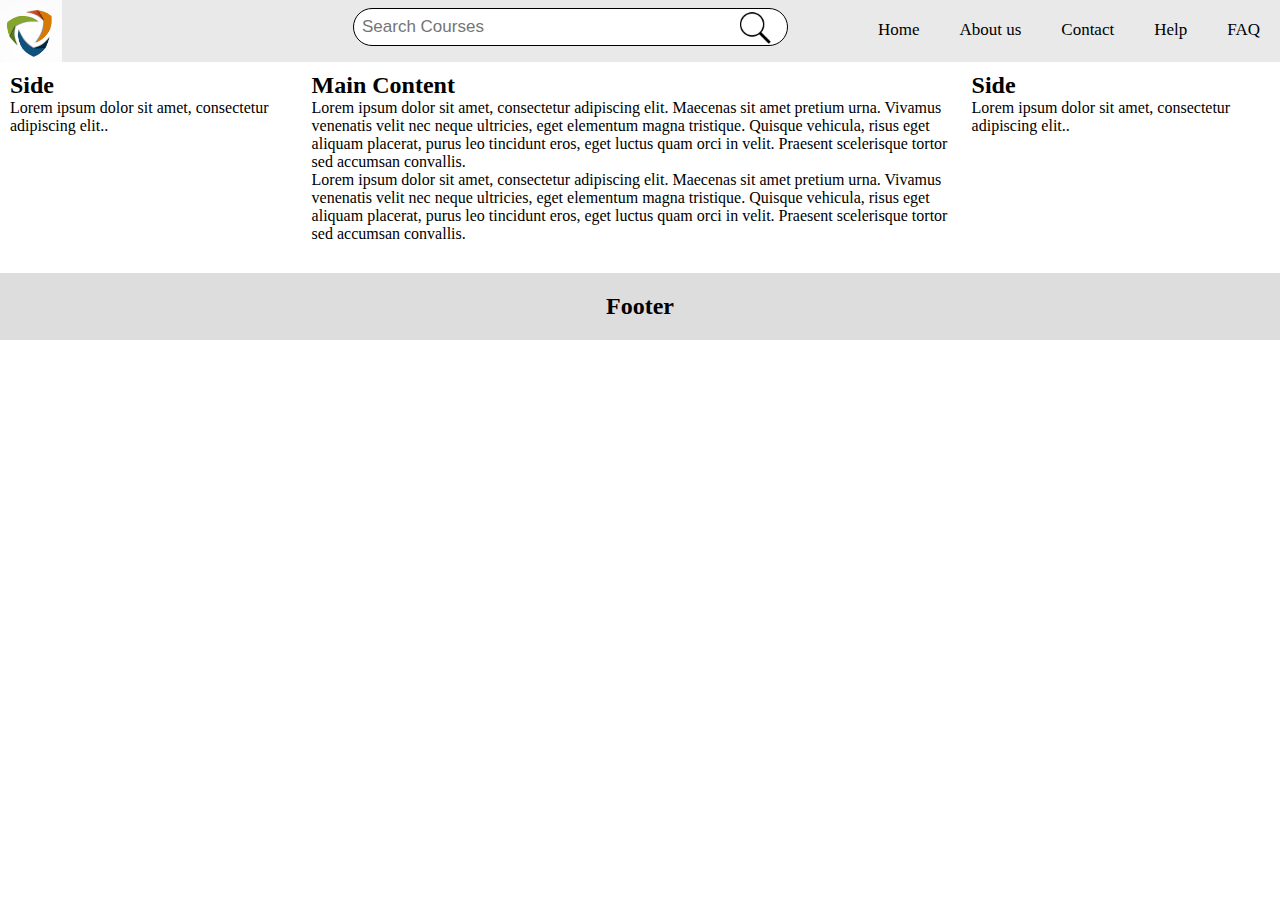
<file: Courses Website For Glucotech/index.html>
<!DOCTYPE html>
<html lang="en">

<head>
    <meta charset="UTF-8">
    <meta http-equiv="X-UA-Compatible" content="IE=edge">
    <meta name="viewport" content="width=device-width, initial-scale=1.0">
    <title>Glucotech-All Courses</title>
    <link rel="stylesheet" href="style.css">
</head>

<body>
<div class="main">
    <div class="container">
        <div class="topnav">
                <img src="logo.png" alt="logo">
                <input type="text" placeholder="Search Courses">  
                <a href="#">FAQ</a>
                <a href="#">Help</a>
                <a href="#">Contact</a>
                <a href="#">About us</a>
                <a href="#">Home</a>
        </div>
    </div>
    <div class="row">
        <div class="column side">
          <h2>Side</h2>
          <p>Lorem ipsum dolor sit amet, consectetur adipiscing elit..</p>
        </div>
        
        <div class="column middle">
          <h2>Main Content</h2>
          <p>Lorem ipsum dolor sit amet, consectetur adipiscing elit. Maecenas sit amet pretium urna. Vivamus venenatis velit nec neque ultricies, eget elementum magna tristique. Quisque vehicula, risus eget aliquam placerat, purus leo tincidunt eros, eget luctus quam orci in velit. Praesent scelerisque tortor sed accumsan convallis.</p>
          <p>Lorem ipsum dolor sit amet, consectetur adipiscing elit. Maecenas sit amet pretium urna. Vivamus venenatis velit nec neque ultricies, eget elementum magna tristique. Quisque vehicula, risus eget aliquam placerat, purus leo tincidunt eros, eget luctus quam orci in velit. Praesent scelerisque tortor sed accumsan convallis.</p>
        </div>
        
        <div class="column side">
          <h2>Side</h2>
          <p>Lorem ipsum dolor sit amet, consectetur adipiscing elit..</p>
        </div>
      </div>
      <div class="footer">
        <h2>Footer</h2>
      </div>
</div>
</body>

</html>
</file>
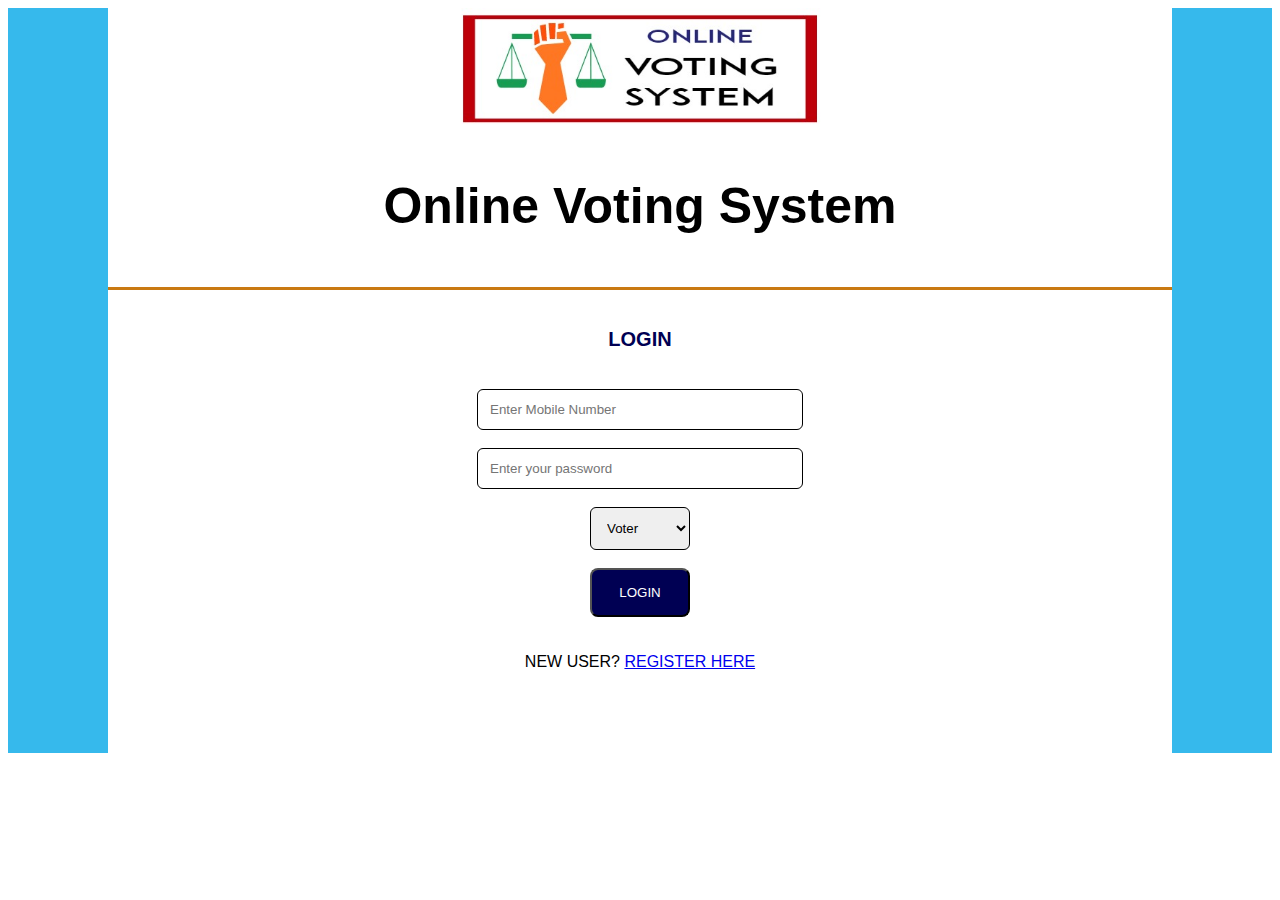
<file: Online Voting System/index.html>
<!DOCTYPE html>
<html lang="en">
<head>
    <meta charset="UTF-8">
    <meta http-equiv="X-UA-Compatible" content="IE=edge">
    <meta name="viewport" content="width=device-width, initial-scale=1.0">
    <title>Online Voting System</title>
    <link rel="stylesheet" href="style.css">
</head>
<body>
    <img src="OVS_logo.jpg" alt="OVS LOGO">
    <div id="headerSection">
        <h1>Online Voting System</h1>
    </div>
    <hr>
    <div id="bodySection">
        <form action="api/login.php" method="POST">
            <h3>Login</h3>
            <br>
            <input type="number" name="mobile" placeholder="Enter Mobile Number">
            <br><br>
            <input type="password" name="password" placeholder="Enter your password">
            <br><br>
            <select name="Role">
                <option value="1">Voter</option>
                <option value="2">Group</option>
            </select>
            <br><br>
            <button type="submit">Login</button>
            <br><br>
            <br>
            New User? <a href="register.html">Register Here</a>
        </form>
    </div>
    <br><br><br><br>
</body>
</html>
</file>
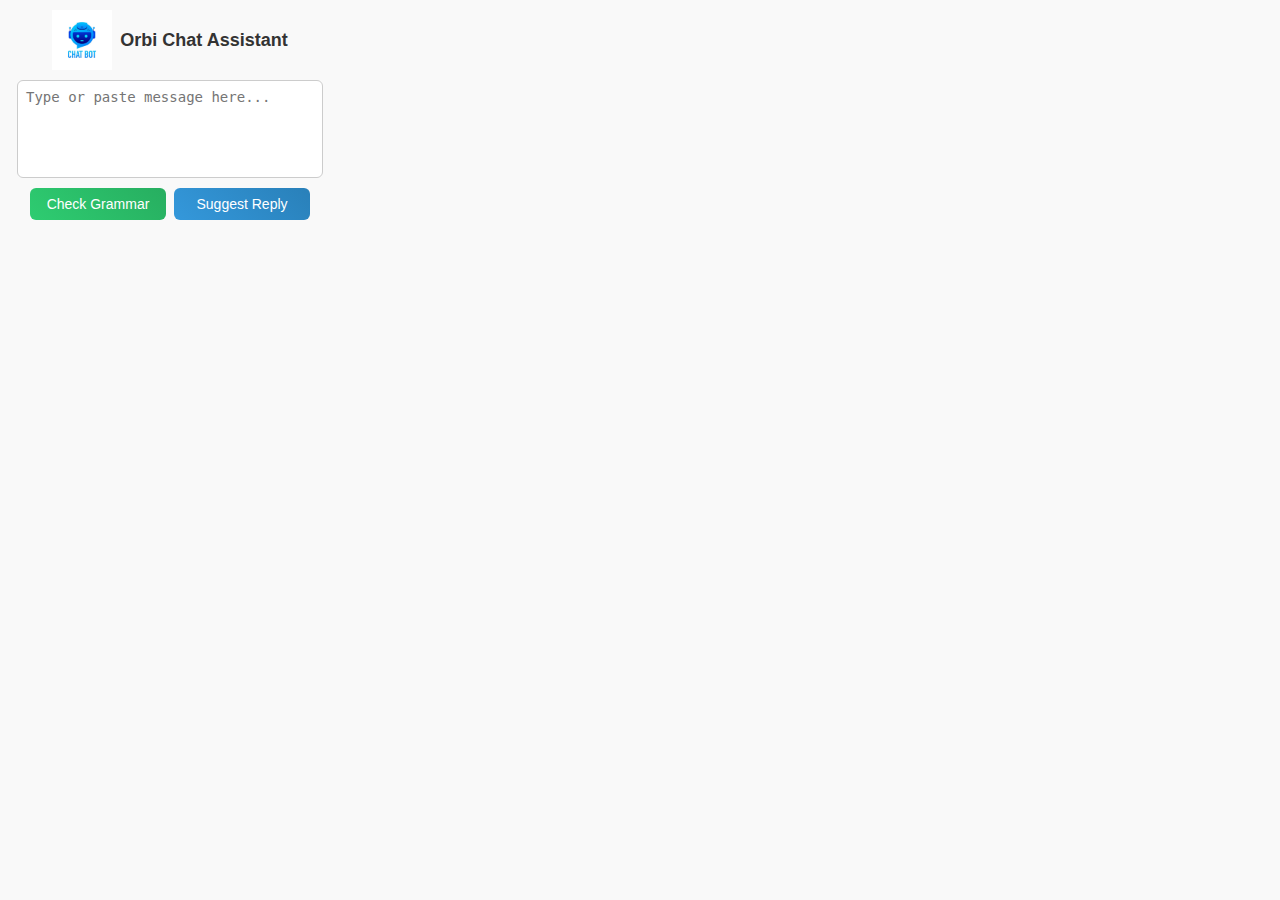
<file: popup.html>
<!DOCTYPE html>
<html>
<head>
  <title>AI Assistant</title>
  <meta charset="UTF-8">
  <link rel="stylesheet" href="styles.css" />
</head>
<body>
    <div class="logo-container">
        <img src="logo.png" alt="AI Chatbot Logo" class="logo">
        <h2>Orbi Chat Assistant</h2>
    </div>
  <textarea id="inputText" placeholder="Type or paste message here..."></textarea>
  <div class="button-container">
    <button id="checkGrammar">Check Grammar</button>
    <button id="suggestReply">Suggest Reply</button>
  </div>
  <p id="output"></p>
  <script src="popup.js"></script>
</body>
</html>
</file>
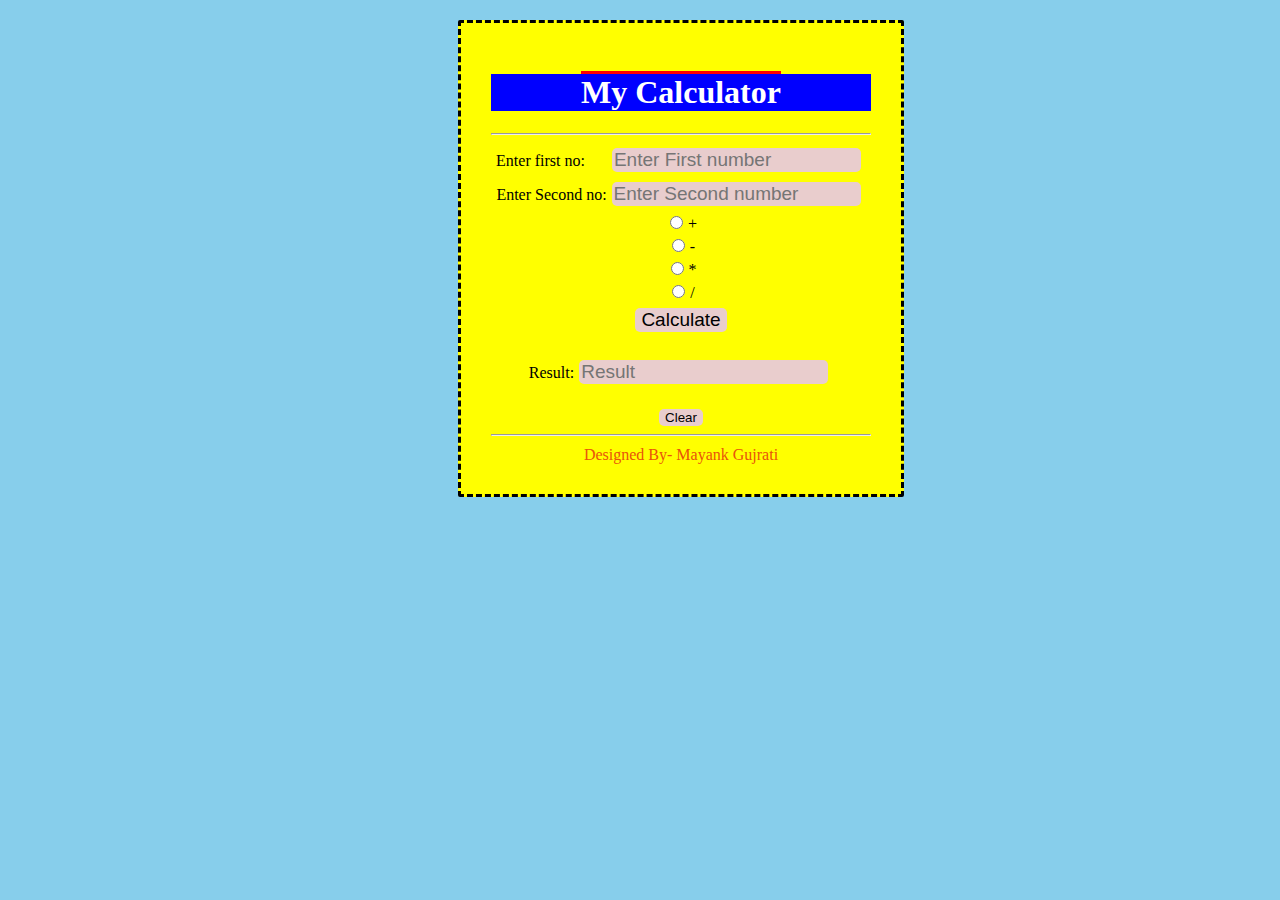
<file: Calculator/calculator.html>
<!-- Calculator.html (run on browswer) -->

<html>
<head>
<title>Calculator</title>
<link rel="stylesheet" href="calci.css">
<script>
alert("Welcome to My calculator!! ");

function call()
{
var n1=parseInt(document.f1.t1.value);
var n2=parseInt(document.f1.t2.value);
var d=document.f1.c1.value;
//var c=document.getParametersByName("c1").value;
	if(d=="add")
	{
	var sum=n1+n2;
	document.f1.t3.value = sum;
	}
	if(d=="sub")
	{var sum=n1-n2;
	document.f1.t3.value = sum;
	}
if(d=="mul")
	{var sum=n1*n2;
	document.f1.t3.value = sum;
	}
	if(d=="div")
	{var sum=n1/n2;
	document.f1.t3.value = sum;
	}
}


</script>
</head>
<body>
<form name="f1">
<h1>My Calculator</h1>
<hr>

Enter first no: <input type="text" id="inp" name ="t1" placeholder="Enter First number">
<br>
Enter Second no:<input type="text" name="t2" placeholder="Enter Second number">
<br>
<input type ="radio"  name="c1" value="add">+
<br>
<input type ="radio"  name="c1" value="sub">-
<br>
<input type ="radio"  name="c1" value="mul">*
<br>
<input type ="radio"  name="c1" value="div">/
<br>
<input type="button" value ="Calculate" onclick="call()">


<br>
<br>
Result:<input type="text" name="t3" placeholder="Result"><br>
<button type="reset" id="Clear">Clear</button>
<hr>
<footer>Designed By- Mayank Gujrati</footer>
</form>

</body>
</html>
</file>
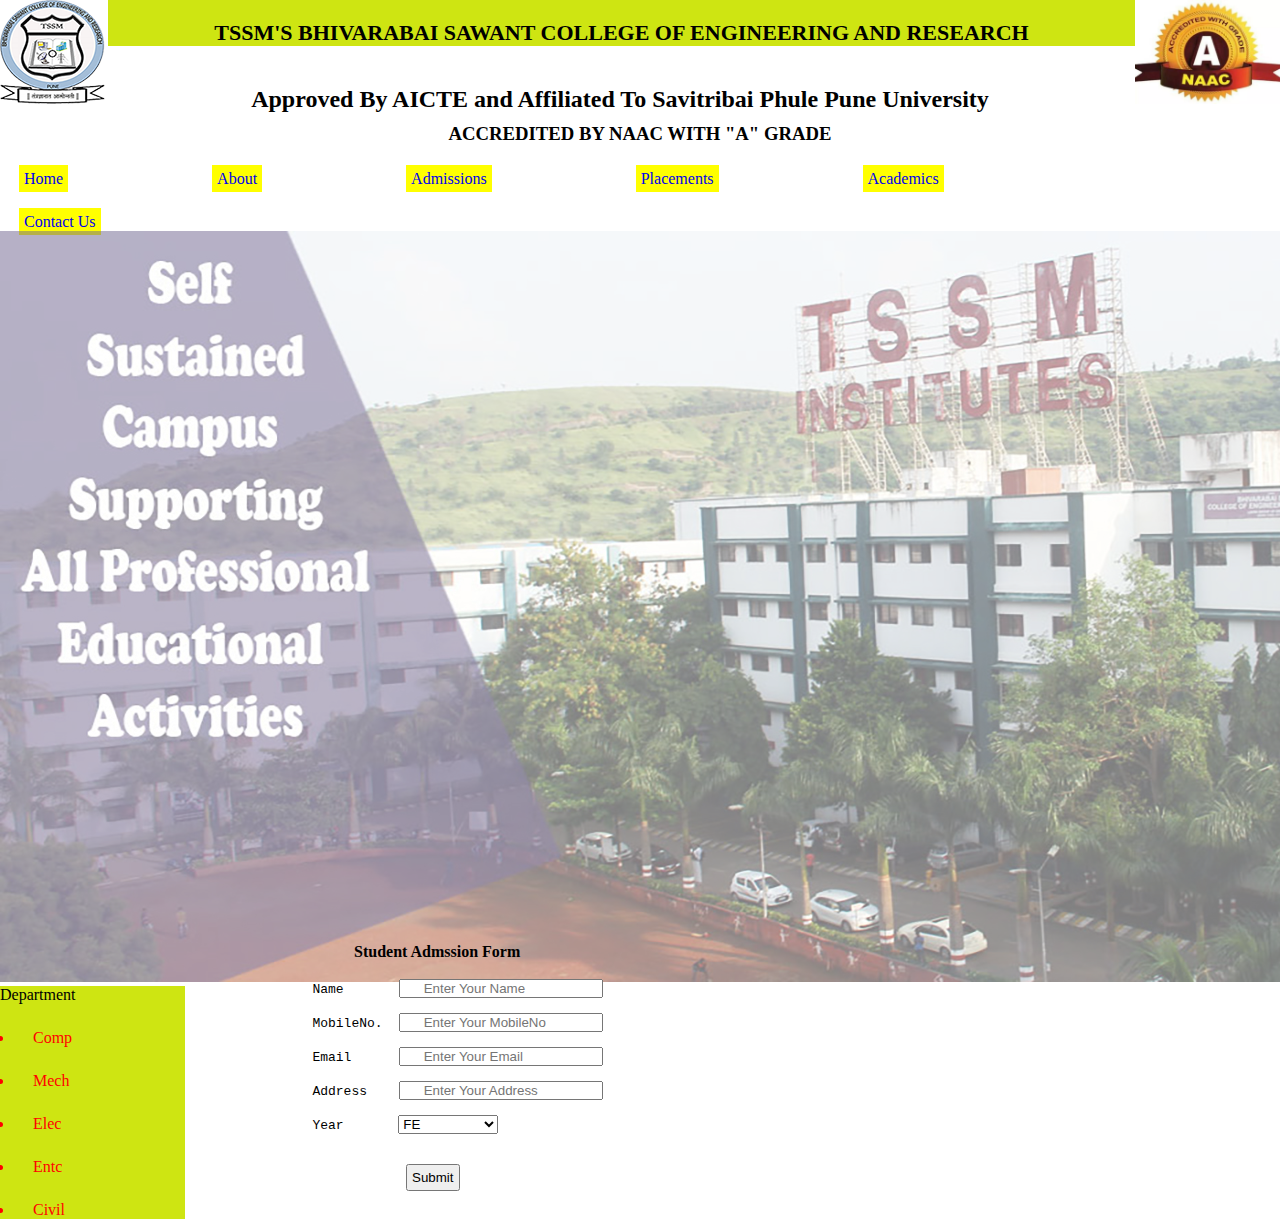
<file: College Website/college.html>
<!DOCTYPE html>
<html lang="en">
<head>
    <meta charset="UTF-8">
    <meta http-equiv="X-UA-Compatible" content="IE=edge">
    <meta name="viewport" content="width=device-width, initial-scale=1.0">
    <title>TSSM BSCOER</title>
    <link rel="stylesheet" href="clg.css"/>
</head>
<body>
    <img src="bscoer_logo.png" id="bscoer">
    <img src="naaclogo.png" width="145px" height="104" id="naac">
    <h1>TSSM'S BHIVARABAI SAWANT COLLEGE OF ENGINEERING AND RESEARCH</h1>
       <h2>Approved By AICTE and Affiliated To Savitribai Phule Pune University</h2> 
        <h3>ACCREDITED BY NAAC WITH "A" GRADE</h3>
        <div>
            <ul>
                <li><a href="www.google.com" target="_blank">Home</a></li>
                <li><a href="#">About</a></li>
                <li><a href="#">Admissions</a></li>
                <li><a href="#">Placements</a></li>
                <li><a href="#">Academics</a></li>
                <li><a href="#">Contact Us</a></li>
            </ul>
            
        </div>
        
        <div id="bck">
            <img src="college_image.jpg" width="1920px" height="751px">
            
            <div class="bottom-left">Department
                <ul>
                    <li id="list1">Comp</li>
                    
                    <li id="list1">Mech</li>
                    
                    <li id="list1">Elec</li>
                    <li id="list1">Entc</li>
                    <li id="list1">Civil</li>

                                              
                </ul>
            </div>
            
        </div>
       
    <form id="form">
        
        
        <h4>Student Admssion Form</h4><br>
        <pre>
        Name     <input type="name" placeholder="Enter Your Name" maxlength="20"><br>
        MobileNo.<input type="mno" placeholder="Enter Your MobileNo" maxlength="10"><br>
        Email    <input type="email" placeholder="Enter Your Email" maxlength="10"><br>
        Address  <input type="address" placeholder="Enter Your Address " maxlength="10"><br>
        Year       <select>
            <option value="1st">FE</option>
            <option value="DSE">DSE</option>
            <option value="Management">Management</option>
            <option value="Other State">Other State</option>
                 </select><br><br>
                    <button type="button" value="Submit">Submit</button>
        </pre>
        

    </form>
</body>
</html>
</file>
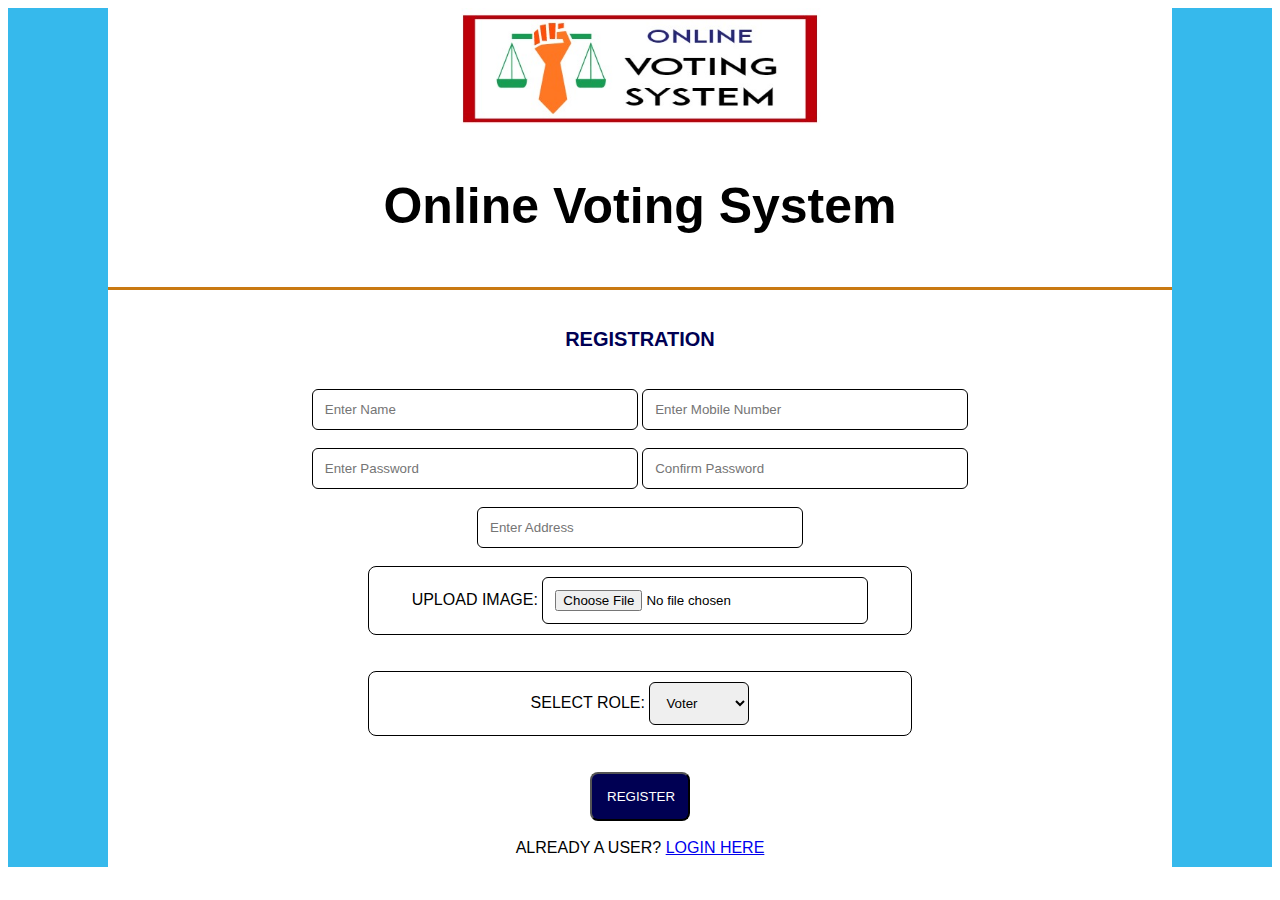
<file: Online Voting System/register.html>
<!DOCTYPE html>
<html lang="en">
<head>
    <meta charset="UTF-8">
    <meta http-equiv="X-UA-Compatible" content="IE=edge">
    <meta name="viewport" content="width=device-width, initial-scale=1.0">
    <title>OVS - Registration</title>
    <link rel="stylesheet" href="style.css">
</head>
<body>
    <style>
        #imagePart{
            border: 1px solid black;
            border-radius: 8px;
            padding: 10px;
            width: 50%;
        }

        #role{
            border: 1px solid black;
            border-radius: 8px;
            padding: 10px;
            width: 50%;
        }

    </style>

    <img src="OVS_logo.jpg" alt="OVS LOGO">

    <div id="headerSection">
        <h1>Online Voting System</h1>
    </div>
    
    <hr>
    <div id="bodySection">
        <h3>Registration</h3>
        <br>
        <form action="api/register.php" method="POST" enctype="multipart/form-data">
            <input type="text" name="name" placeholder="Enter Name">
            <input type="number" name="mobile" placeholder="Enter Mobile Number">
            <br><br>
            <input type="password" name="password" placeholder="Enter Password">
            <input type="password" name="cpassword" placeholder="Confirm Password">
            <br><br>
            <input type="text" name="address" placeholder="Enter Address">
            <br><br>
            <center>
            <div id="imagePart">
                Upload Image: <input type="file" name="photo">
            </div>
            
            <br><br>
            <div id="role">
                Select Role: <select name="role">
                    <option value="1">Voter</option>
                    <option value="2">Group</option>
                </select>
            </div>
            </center>
            <br><br>
            <button>Register</button>
            <br><br>
            Already a User? <a href="index.html">Login Here</a>
        </form>
    </div>
    
</body>
</html>
</file>
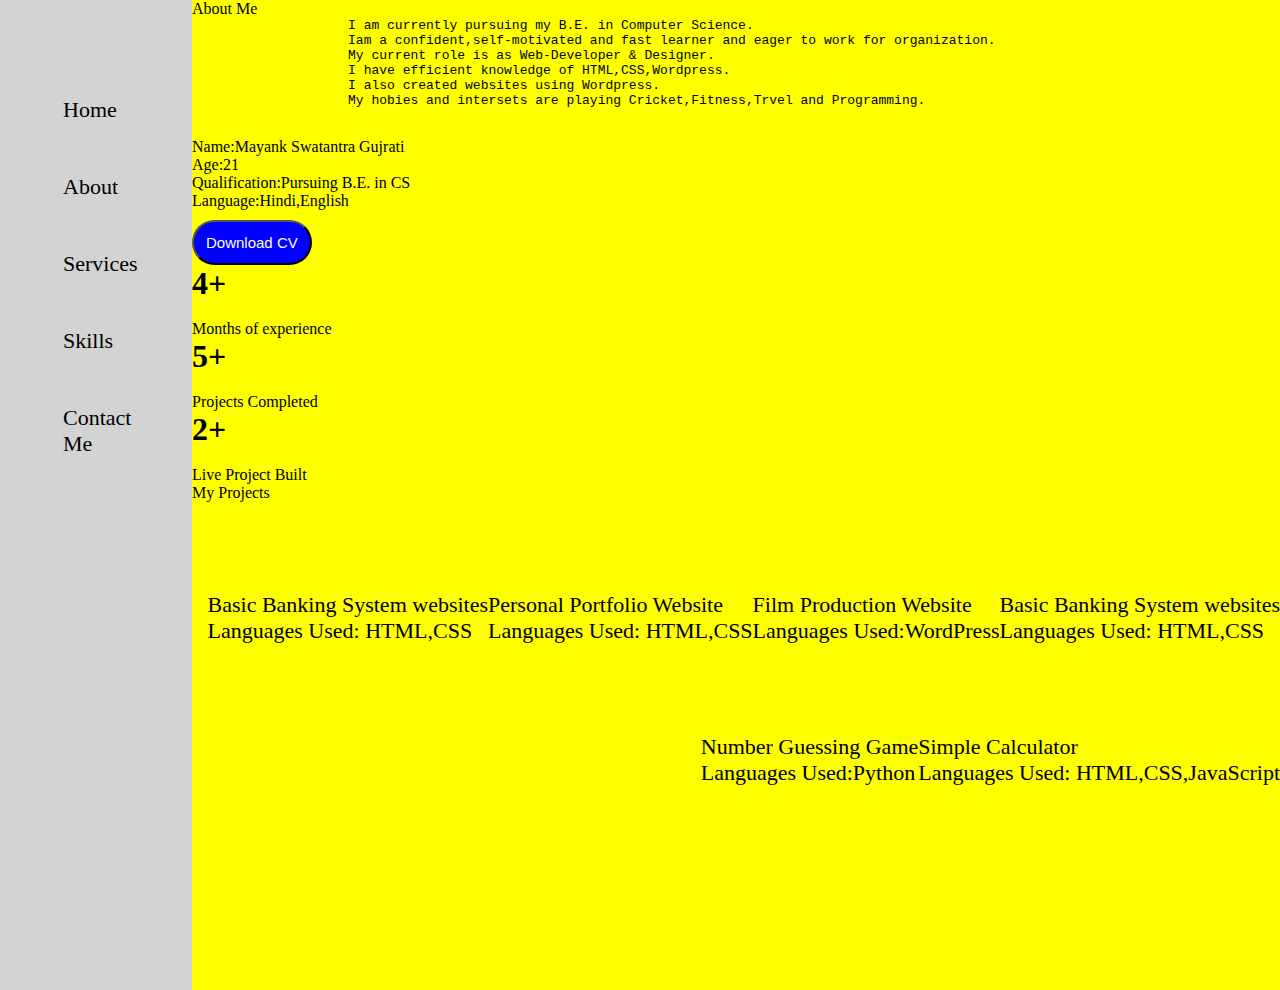
<file: Portfolio Website/about.html>
<!DOCTYPE html>
<html lang="en">

<head>
    <meta charset="UTF-8">
    <meta http-equiv="X-UA-Compatible" content="IE=edge">
    <meta name="viewport" content="width=device-width, initial-scale=1.0">
    <title>Mayank-Gujrati| Web Developer</title>
    <link rel="stylesheet" href="style.css">
</head>

<body>
    <div class="container">
        <div class="menubar">
            <nav>
                <ul>
                    <a href="/">
                        <li>Home</li>
                    </a>
                    <a href="/about.html" target="_blank">
                        <li>About</li>
                    </a>
                    <a href="/services.html" target="_blank">
                        <li>Services</li>
                    </a>
                    <a href="/skills.html" target="_blank">
                        <li>Skills</li>
                    </a>
                    <a href="/contact.html" target="_blank">
                        <li>Contact Me</li>
                    </a>
                </ul>
            </nav>
        </div>
        <div class="maincontainer">
            <div class="aboutme">About Me
                <pre>
                    I am currently pursuing my B.E. in Computer Science.
                    Iam a confident,self-motivated and fast learner and eager to work for organization.
                    My current role is as Web-Developer & Designer.
                    I have efficient knowledge of HTML,CSS,Wordpress.
                    I also created websites using Wordpress.
                    My hobies and intersets are playing Cricket,Fitness,Trvel and Programming.

                </pre>
                <div class="personal info">
                    <p>Name:Mayank Swatantra Gujrati<p>
                    <p>Age:21</p>
                    <p>Qualification:Pursuing B.E. in CS</p>
                    <p>Language:Hindi,English</p>
                </div>
                <div class="button">
                    <button>Download CV</button>
                </div>
                <div class="experiences">
                    <h1>4+</h1><br>Months of experience
                    <h1>5+</h1><br>Projects Completed
                    <h1>2+</h1><br>Live Project Built
                </div>
            </div>
            <div >My Projects</div>
            <ul>
                <li class="MyProjects">Basic Banking System websites <br>
                    Languages Used: HTML,CSS
                </li>
                <li class="MyProjects">Film Production Website <br>
                    Languages Used:WordPress
                </li>
                <li class="MyProjects">Personal Portfolio Website <br>
                    Languages Used: HTML,CSS
                </li>
                <li class="MyProjects">Basic Banking System websites <br>
                    Languages Used: HTML,CSS
                </li>
                <li class="MyProjects">Simple Calculator<br>
                    Languages Used: HTML,CSS,JavaScript
                </li>
                <li class="MyProjects">Number Guessing Game<br>
                    Languages Used:Python
                </li>
            </ul>
        </div>
        
    </div>
   
</body>

</html>
</file>
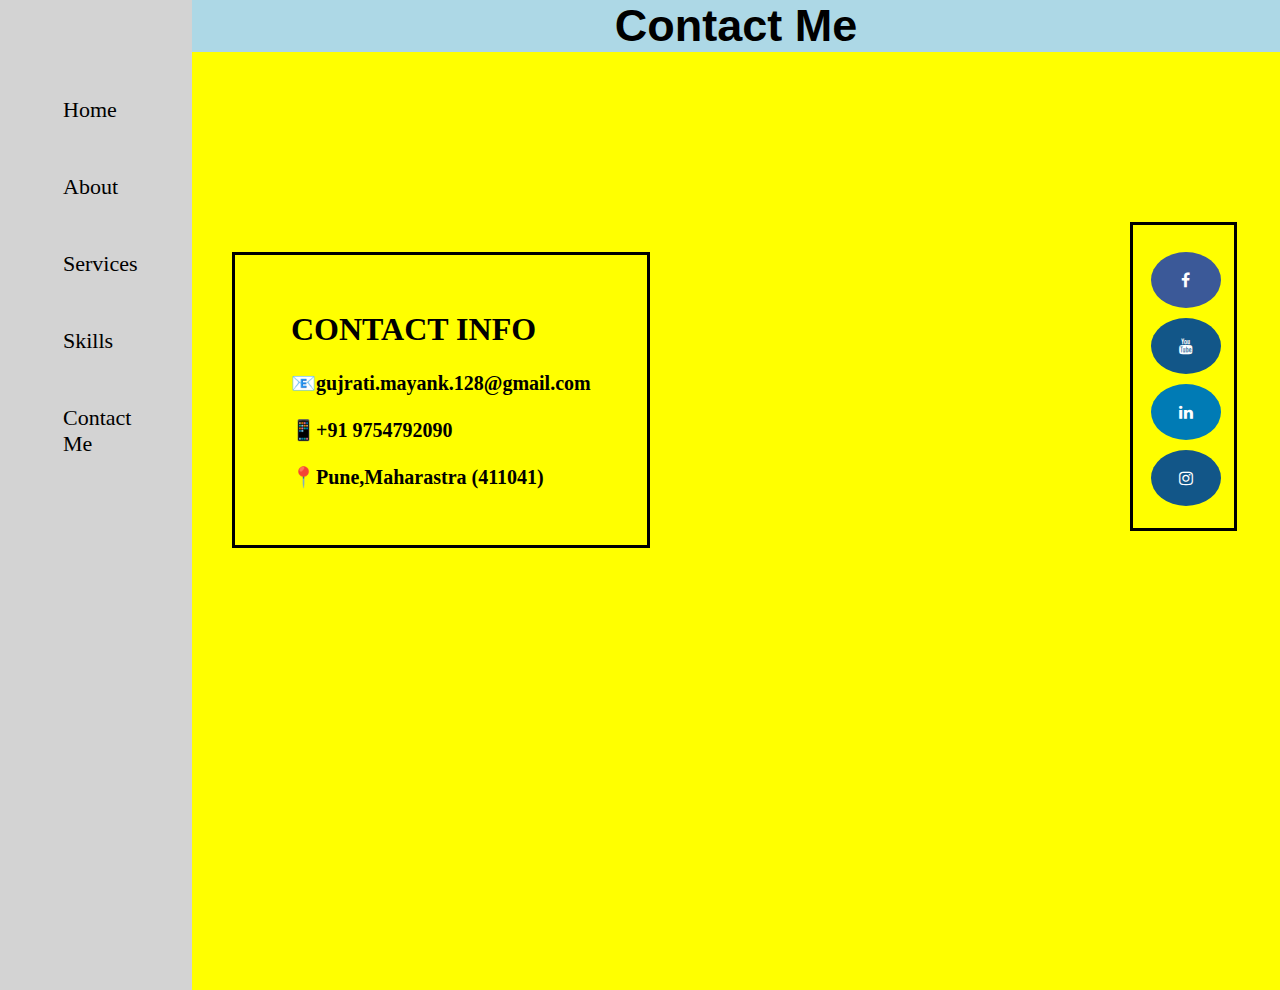
<file: Portfolio Website/contact.html>
<!DOCTYPE html>
<html lang="en">
<head>
    <meta charset="UTF-8">
    <meta http-equiv="X-UA-Compatible" content="IE=edge">
    <meta name="viewport" content="width=device-width, initial-scale=1.0">
    <title>Mayank-Gujrati| Web Developer</title>
    <link rel="stylesheet" href="style.css">
    <link rel="stylesheet" href="https://cdnjs.cloudflare.com/ajax/libs/font-awesome/4.7.0/css/font-awesome.min.css">
</head>
<body>
<div class="container">
    <div class="menubar">
        <nav>
            <ul>
                <a href="/"><li>Home</li></a>
                <a href="/about.html" target="_blank"><li>About</li></a>
                <a href="/services.html" target="_blank"><li>Services</li></a>
                <a href="/skills.html" target="_blank"><li>Skills</li></a>
                <a href="/contact.html" target="_blank"><li>Contact Me</li></a>
            </ul>
        </nav>
    </div>
    <div class="maincontainer">
       <div class="header">
        <div class="contact">Contact Me</div>
          <div class="contactinfo"><h1>CONTACT INFO</h1>
            <h3 class="email">   📧gujrati.mayank.128@gmail.com</h3>
            <h3 class="mobile">  📱+91 9754792090</h3>
            <h3 class="location">📍Pune,Maharastra (411041)</h3>
          </div>
          <div class="socialmedia">
            <a href="https://www.facebook.com" class="fa fa-facebook" target="_blank"></a>
            <a href="https://www.youtube.com" class="fa fa-youtube" target="_blank"></a>
            <a href="https://www.linkedin.com/in/mayank-gujrati-635952216/" class="fa fa-linkedin" target="_blank"></a>
            <a href="https://www.instagram.com " class="fa fa-instagram" target="_blank"></a>
          </div>
       </div>
       
    </div>
</div>
</body>
</html>
</file>
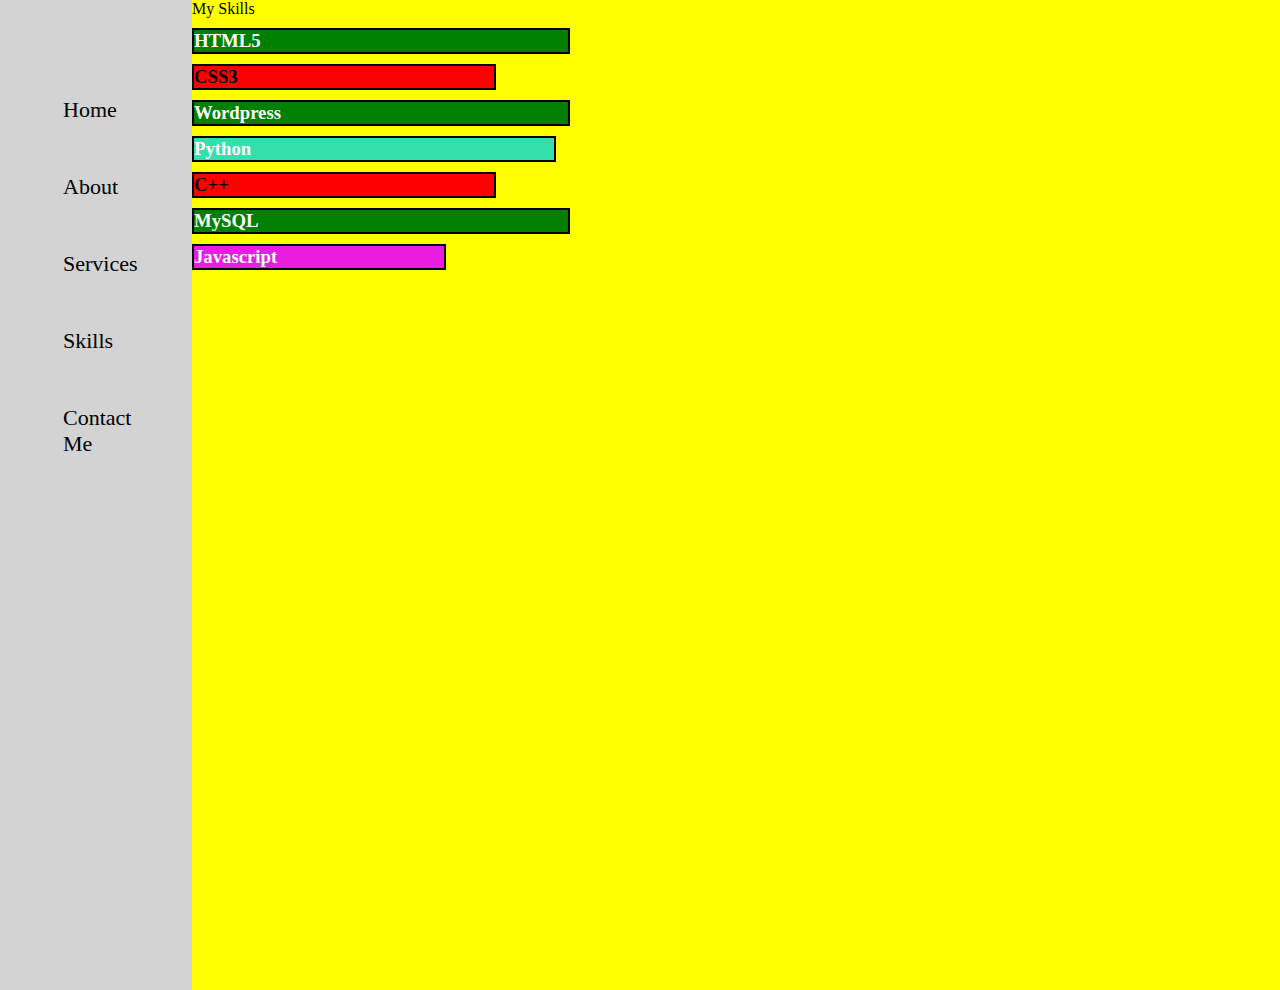
<file: Portfolio Website/skills.html>
<!DOCTYPE html>
<html lang="en">
<head>
    <meta charset="UTF-8">
    <meta http-equiv="X-UA-Compatible" content="IE=edge">
    <meta name="viewport" content="width=device-width, initial-scale=1.0">
    <title>Mayank-Gujrati| Web Developer</title>
    <link rel="stylesheet" href="style.css">
</head>
<body>
<div class="container">
    <div class="menubar">
        <nav>
            <ul>
                <a href="/"><li>Home</li></a>
                <a href="/about.html" target="_blank"><li>About</li></a>
                <a href="/services.html" target="_blank"><li>Services</li></a>
                <a href="/skills.html" target="_blank"><li>Skills</li></a>
                <a href="/contact.html" target="_blank"><li>Contact Me</li></a>
            </ul>
        </nav>
    </div>
    <div class="maincontainer">
        <div class="myskills">My Skills</div>
        <h3 class="skills1">HTML5</h3>
        <h3 class="skills2">CSS3</h3>
        <h3 class="skills3">Wordpress</h3>
        <h3 class="skills4">Python</h3>
        <h3 class="skills5">C++</h3>
        <h3 class="skills6">MySQL</h3>
        <h3 class="skills7">Javascript</h3>

    </div>

</div>
</body>
</html>
</file>
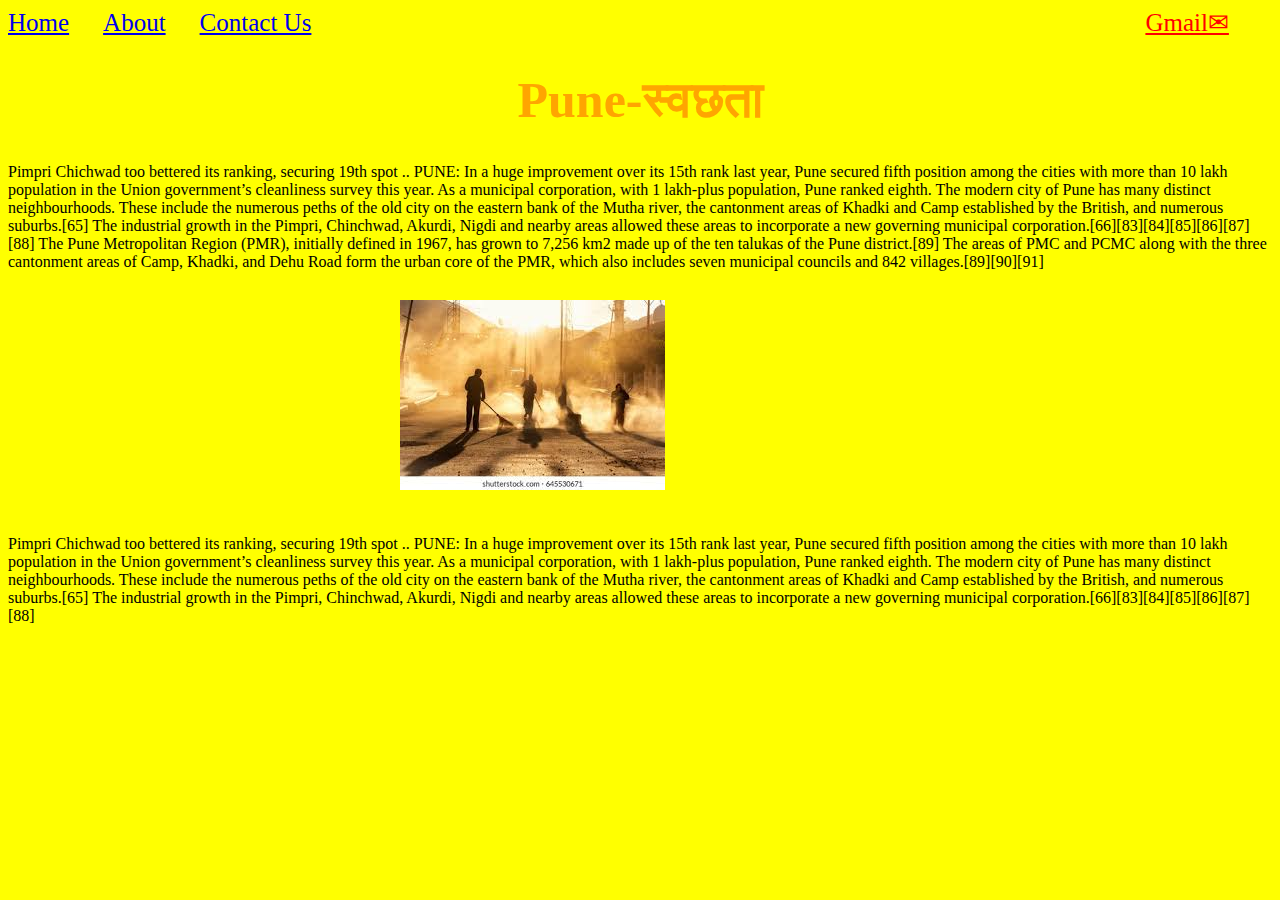
<file: Pune Swachata Static Website/Gproject2.html>
<html>
<head><link rel="stylesheet" href="Gproject2css.css">
</head>
<title>Pune-स्वछता</title>
<body>
<script>
</script>
<a href=" target="_blank">Home</a>
<a href=" target="_blank">About</a>
<a href=" target="_blank">Contact Us</a>
<a class="email" href="" target="www.gmail.com">Gmail✉</a>
<h1><CENTER>Pune-स्वछता</h1>
<p>
Pimpri Chichwad too bettered its ranking, securing 19th spot ..
PUNE: In a huge improvement over its 15th rank last year, Pune secured fifth position among the cities with more than 10 lakh population in the Union government’s cleanliness survey this year. As a municipal corporation, with 1 lakh-plus population, Pune ranked eighth.
The modern city of Pune has many distinct neighbourhoods. These include the numerous peths of the old city on the eastern bank of the Mutha river, the cantonment areas of Khadki and Camp established by the British, and numerous suburbs.[65] The industrial growth in the Pimpri, Chinchwad, Akurdi, Nigdi and nearby areas allowed these areas to incorporate a new governing municipal corporation.[66][83][84][85][86][87][88]

The Pune Metropolitan Region (PMR), initially defined in 1967, has grown to 7,256 km2 made up of the ten talukas of the Pune district.[89] The areas of PMC and PCMC along with the three cantonment areas of Camp, Khadki, and Dehu Road form the urban core of the PMR, which also includes seven municipal councils and 842 villages.[89][90][91]
<br>
<br>
<footer>Pimpri Chichwad too bettered its ranking, securing 19th spot ..
PUNE: In a huge improvement over its 15th rank last year, Pune secured fifth position among the cities with more than 10 lakh population in the Union government’s cleanliness survey this year. As a municipal corporation, with 1 lakh-plus population, Pune ranked eighth.
The modern city of Pune has many distinct neighbourhoods. These include the numerous peths of the old city on the eastern bank of the Mutha river, the cantonment areas of Khadki and Camp established by the British, and numerous suburbs.[65] The industrial growth in the Pimpri, Chinchwad, Akurdi, Nigdi and nearby areas allowed these areas to incorporate a new governing municipal corporation.[66][83][84][85][86][87][88]
</footer>

</p>
</body>
</html>
</file>
<file: Courses Website For Glucotech/style.css>
* {
    padding: 0;
    margin: 0;
}

body{
    
    /* background-image: url('bimg1.jpg'); */
    background-size: cover;
    background-repeat: no-repeat;
   
}

.topnav {
    overflow: hidden;
    background-color: #e9e9e9;
}

.topnav img {
    float: left;
    width: 62px;

}

.topnav a {
    float: right;
    display: block;
    color: black;
    text-align: center;
    padding: 14px 20px;
    margin-top: -40px;
    text-decoration: none;
    font-size: 17px;
}

.topnav a:hover {
    background-color: rgb(137, 179, 196);
    color: black;
}

.topnav a.active {
    background-color: #2196F3;
    color: white;
}

.topnav input[type=text] {
    padding: 8px;
    display: block;
    margin-left: 353px;
    position: relative;
    border: 1px solid black;
    border-radius: 20px;
    margin-top: 8px;
    padding-right: 204px;
    font-size: 17px;
    background-image: url(searchicon.png);
    background-position: 383px 1px;
    background-repeat: no-repeat;
    background-size: contain;

}

.column {
    float: left;
    padding: 10px;
}

/* Left and right column */
.column.side {
    width: 22%;
}

/* Middle column */
.column.middle {
    width: 50%;
}

/* Clear floats after the columns */
.row:after {
    content: "";
    display: table;
    clear: both;
}

.footer {
    padding: 20px;
    text-align: center;
    background: #ddd;
    margin-top: 20px;
}
</file>
<file: Online Voting System/style.css>
body{
    text-align: center;
    text-transform: uppercase;
    border-left:  100px solid rgb(54, 185, 236);
    border-right: 100px solid rgb(54, 185, 236);
    background-color:white;
    font-family: Arial, Helvetica, sans-serif;
}

#headerSection{
    padding: 10px;
}

hr{
    height: 3px;
    background-color:rgb(201, 121, 17);
    border: none;
}

h1{
    color: black;
    text-transform : capitalize;
    font-size: 50px;
}

h3{
    color: rgb(0,0,83);
    font-size: 20px;
}

#bodySection{
    padding: 10px;
}

input{
    padding: 12px;
    border-radius: 6px;
    width: 300px;
    border: 1px solid black;
}

select{
    padding: 12px;
    border-radius: 6px;
    width : 100px;
    border: 1px solid black;
}

button{
    padding: 15px;
    border-radius: 8px;
    background-color: rgb(0,0,83);
    color: white;
    text-transform: uppercase;
    width: 100px;
}

img{
    width: 40%;
    height: 10%;
    
}

.center{
    display: block;
    margin-left: auto;
    margin-right: auto;
}
</file>
<file: styles.css>
body {
    font-family: Arial, sans-serif;
    width: 320px;
    padding: 10px;
    margin: 0;
    background: #f9f9f9;
    display: flex;
    flex-direction: column;
    align-items: center; 
}

.logo-container {
    display: flex;
    align-items: center;
    justify-content: center;
    margin-bottom: 10px;
    text-align: center;
}

.logo {
    width: 60px;
    height: 60px;
    margin-right: 8px;
}

h2 {
    margin: 0;
    font-size: 18px;
    color: #333;
}

textarea {
    width: 90%;
    height: 80px;
    margin-bottom: 10px;
    font-size: 14px;
    border: 1px solid #ccc;
    border-radius: 6px;
    padding: 8px;
    resize: none;
    transition: border 0.2s ease-in-out, box-shadow 0.2s ease-in-out;
}

textarea:focus {
    outline: none;
    border-color: #3498db;
    box-shadow: 0 0 5px rgba(52, 152, 219, 0.4);
}

/* ✅ Buttons Container */
.button-container {
    display: flex;
    justify-content: space-between;
    width: 90%;
    margin-bottom: 10px;
}

button {
    flex: 1;
    margin: 0 4px;
    padding: 8px 12px;
    border: none;
    border-radius: 6px;
    cursor: pointer;
    font-size: 14px;
    color: white;
    transition: background 0.3s ease, transform 0.1s ease-in-out;
}

button:active {
    transform: scale(0.96);
}

/* Check Grammar Button (Green) */
#checkGrammar {
    background: linear-gradient(45deg, #2ecc71, #27ae60);
}

#checkGrammar:hover {
    background: linear-gradient(45deg, #27ae60, #229954);
}

/* Suggest Reply Button (Blue) */
#suggestReply {
    background: linear-gradient(45deg, #3498db, #2980b9);
}

#suggestReply:hover {
    background: linear-gradient(45deg, #2980b9, #2471a3);
}

#output {
    margin-top: 10px;
    font-weight: bold;
    width: 90%;
    text-align: left;
}
</file>
<file: Calculator/calci.css>
h1{
    text-align: center;
    text-decoration: solid;
    background-color: blue;
    color: white;
    text-decoration:overline red;
    
}
form{
    text-align: center;
    background-color: yellow;
    border-radius: 2px;
    border-style: dashed;
    width:380px;
    padding: 30px;
}
body{
    text-align: center;
    background-color: skyblue;
    padding-left: 450px;
    margin-top: 20px;
    
    
}
input{
    margin:5px;
    background-color: #e9cdcd;
    border: 1px rgb(158, 182, 209);
    border-radius: 5px;
    font-size: 19px;
}

#inp{
    margin-left: 23px;
}

#clear{
    margin-top: 20px;
    background-color: #e9cdcd;
    border: 1px rgb(158, 182, 209);
    border-radius: 5px;
}
footer{
    margin-top: 10px;
    color: #e9530b;
}
</file>
<file: College Website/clg.css>
*{
    padding: 0px;
    margin: 0px;
}
#bck{
   padding-top: 15px; 
   
}
#bck img{
    opacity: 0.5;
}
#bscoer{
    float: left;
}
#naac{
    float:right;
}
h1{
    font-size: 22px;
    text-align: center;
    padding-top: 20px;
    background-color: #cee512;
    margin-left: 108px;
    
}
h2{
    margin-top: 40px;
    text-align: center;
    
}
h3{
    text-align: center;
    margin-top: 10px;
}
li{
    float:left;
    padding-left: 19px;
    margin-right: 125px;
    list-style:none;
    margin-top: 25px;  
    
}
a{
    text-decoration: none;
    background-color: yellow;
    padding: 5px;   
}
.bottom-left {
    list-style-type: circle;
    background-color: #cee512;
    width: 185px;
    
}
p{
    font-weight: 200;
}
#list1{
    color:red;
    list-style: unset;
    float: none;
    margin-left: 14px;   
}
#form{
    width: 380px;
    position: absolute;
    left: 250px;
    bottom: 10px;
    top: 943px;
   
}
input{
    margin-left: 16px;
    padding-left: 23px;
}
button{
    padding: 4px;
}
h4{
    margin-left: 104px;
}
</file>
<file: Portfolio Website/style.css>
* {
    padding: 0;
    margin: 0;
}

.container {
    display: flex;
}

.menubar {
    background-color: #D3D3D3;
    color: white;
    width: 15vw;
    height: 110vh;
    display: flex;
}

.menubar ul li {
    margin: 37px 32px;
    padding: 7px 31px;

}

.menubar ul,
li,
a {
    text-decoration: none;
    list-style: none;
    cursor: pointer;
    color: black;
    font-size: 22px;
    margin-top: 90px;
}

.menubar li:hover {
    color: red;
    background-color: rgb(255, 255, 255);
}



.maincontainer {
    background-color: yellow;
    color: black;
    width: 85vw;
}

.centerbox {
    background-color: pink;
    height: 58vh;
    width: 80vw;
    margin: 144px auto;
    display: flex;
    justify-content: space-around;

}


.im img {
    width: 250px;
    border-radius: 190px;
    margin-top: 45px;
}

.info {
    display: flex;
    justify-content: center;
    flex-direction: column;

}

.hello {
    font-size: 55px;
}

.name {
    font-size: 50px;
    font-family: sans-serif, serif;
    font-weight: bold;
}

.about {
    font-size: 28px;
}

.button button {
    color: white;
    background-color: blue;
    text-align: left;
    cursor: pointer;
    padding: 12px;
    border-radius: 30px;
    margin-top: 10px;
    font-size: 15px;
    margin-right: 21px;
}

.button button:hover {
    color: blue;
    background-color: white;
    text-align: left;
    cursor: pointer;
    padding: 12px;
    border-radius: 30px;
}

/* .footer {
    text-align: center;
    color: black;
    /* background-color: #D3D3D3; */
    /* font-size: 16px; */

/* } */ 

.email {
    
    font-size: 20px;
    margin-top: 23px;
}

.mobile {
    font-size: 20px;
    margin-top: 23px;
}

.location {
    font-size: 20px;
    margin-top: 23px;
}
.contact{
    font-size: 45px;
    text-align: center;
    font-weight: 800;
    font-family: sans-serif;
    background-color: lightblue;
}
.contactinfo{
    margin: 200px 40px;
    display: inline-block;
    border: 3px solid black;
    padding: 56px;
}
.socialmedia{
    display: inline-block;
    margin-left: 436px;
    padding: 17px 11px;
    padding-left: 16px;
    text-align: center;
    border: 3px solid black;
}
.socialmedia a{
    display: block;
    margin-top: 10px;
    
   
}
.skills1,.skills3,.skills6{
    background-color: green;
    width: 374px;
    border: 2px solid black;
    margin-right: 93px;
    margin-right: 101px;
    display: inline-block;
    margin-top: 10px;
    color:white;
}
.skills2,.skills5{
    background-color: red;
    width: 300px;
    border: 2px solid black;
    margin-right: 93px;
    margin-right: 101px;
    margin-top: 10px;
   
}
.skills4{
    background-color: rgb(51, 223, 171);
    width: 360px;
    border: 2px solid black;
    margin-right: 93px;
    margin-right: 101px;
    margin-top: 10px;
    color:white;
}
.skills7{
    background-color: rgb(233, 28, 223);
    width: 250px;
    border: 2px solid black;
    margin-right: 93px;
    margin-right: 101px;
    margin-top: 10px;
    color:white;
   
}
.experiences{

}

.MyProjects{
    display: flex;
    float: right;
    
}
.MyProjects li{
   font-size: 12px;
}
.serviceimg img{
    width: 800px;
    margin-top: 68px;
    margin-left: 88px;
}
.serviceimg video{
    width: 800px;
    margin-top: 68px;
    margin-left: 88px;
}

.fa {
  padding: 20px;
  font-size: 30px;
  width: 30px;
  text-align: center;
  text-decoration: none;
  margin: 5px 2px;
  border-radius: 50%;
}

.fa:hover {
    opacity: 0.7;
}

.fa-facebook {
  background: #3B5998;
  color: white;
}
.fa-linkedin {
    background: #007bb5;
    color: white;
}
.fa-instagram {
    background: #125688;
    color: white;
  }
.fa-youtube {
    background: #125688;
    color: white;
    font-size: 20px;
  }
</file>
<file: Pune Swachata Static Website/Gproject2css.css>
body{
 background-image: url('pu3.jpg');
 background-repeat: no-repeat;
background-color:yellow;
 background-position: center;
 background-position:400px 300px;

}

footer{
	padding-top:230px;
}

h1{
	font-size:50px;
	color:orange;
	
}
a{
	padding-right:30px;
	font-size:25px;
}

.email{
	
	padding-left:800px;
	color:red;
	
}
</file>
